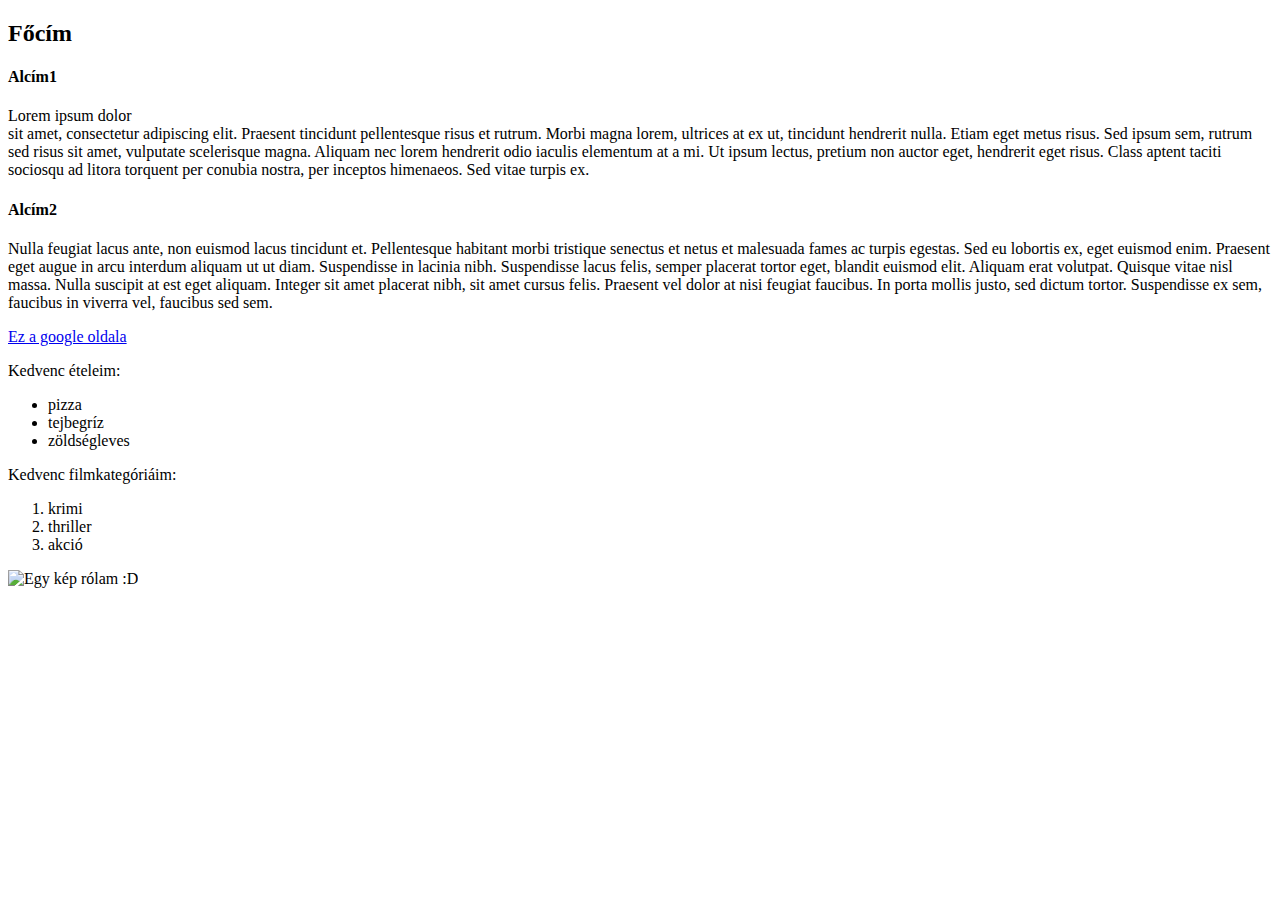
<file: HajosTeszt/HajosTeszt/wwwroot/cv.html>
﻿<!DOCTYPE html>
<html>
<head>
    <meta charset="utf-8" />
    <title></title>
</head>
<body>
    <h2>Főcím</h2>
    <h4>Alcím1</h4>
    <p><span>Lorem</span> ipsum dolor<br> sit amet, consectetur adipiscing elit. Praesent tincidunt pellentesque risus et rutrum. Morbi magna lorem, ultrices at ex ut, tincidunt hendrerit nulla. Etiam eget metus risus. Sed ipsum sem, rutrum sed risus sit amet, vulputate scelerisque magna. Aliquam nec lorem hendrerit odio iaculis elementum at a mi. Ut ipsum lectus, pretium non auctor eget, hendrerit eget risus. Class aptent taciti sociosqu ad litora torquent per conubia nostra, per inceptos himenaeos. Sed vitae turpis ex.</p>
    <h4>Alcím2</h4>
    <p>Nulla feugiat lacus ante, non euismod lacus tincidunt et. Pellentesque habitant morbi tristique senectus et netus et malesuada fames ac turpis egestas. Sed eu lobortis ex, eget euismod enim. Praesent eget augue in arcu interdum aliquam ut ut diam. Suspendisse in lacinia nibh. Suspendisse lacus felis, semper placerat tortor eget, blandit euismod elit. Aliquam erat volutpat. Quisque vitae nisl massa. Nulla suscipit at est eget aliquam. Integer sit amet placerat nibh, sit amet cursus felis. Praesent vel dolor at nisi feugiat faucibus. In porta mollis justo, sed dictum tortor. Suspendisse ex sem, faucibus in viverra vel, faucibus sed sem.</p>
    <a href="http://www.google.com" target="_blank">Ez a google oldala</a>
    <p>Kedvenc ételeim:</p>
    <ul>
        <li>pizza</li>
        <li>tejbegríz</li>
        <li>zöldségleves</li>
    </ul>
    <p>Kedvenc filmkategóriáim:</p>
    <ol>
        <li>krimi</li>
        <li>thriller</li>
        <li>akció</li>
    </ol>
    <img scr="itsme.jpg" alt="Egy kép rólam :D">
</body>
</html>
</file>
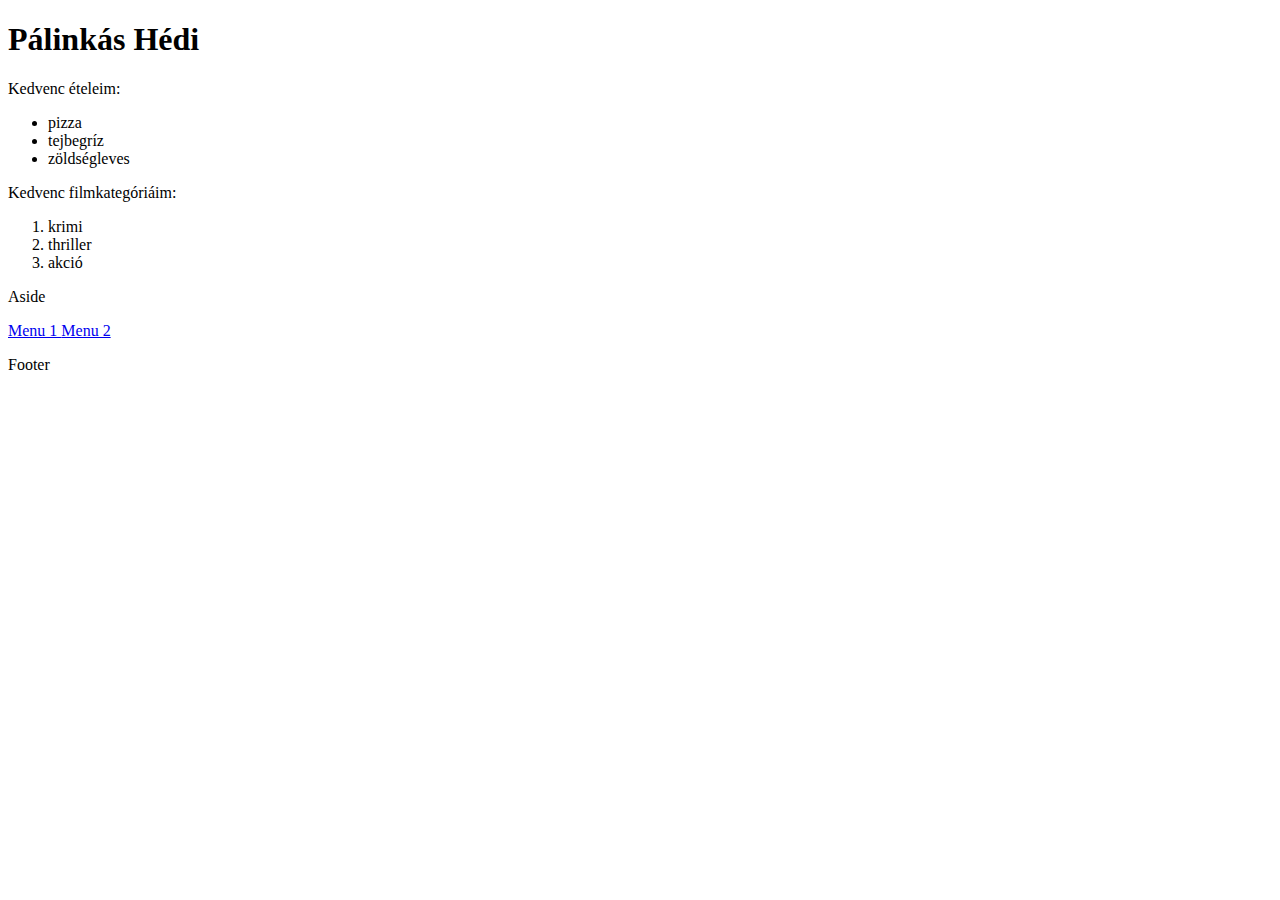
<file: HajosTeszt/HajosTeszt/wwwroot/cv2.html>
﻿<!DOCTYPE html>
<html>
<head>
    <meta charset="utf-8" />
    <title></title>
</head>
<body>
    <div id="header">
        <h1>Pálinkás Hédi</h1>
    </div>
    <div id="main">
        <div id="article">
            <p>
            <p>Kedvenc ételeim:</p>
            <div>
                <ul>
                    <li>pizza</li>
                    <li>tejbegríz</li>
                    <li>zöldségleves</li>
                </ul>
                <p>Kedvenc filmkategóriáim:</p>
                <ol>
                    <li>krimi</li>
                    <li>thriller</li>
                    <li>akció</li>
                </ol>
            </div>
        </div>
        <div id="aside">
            <p>Aside</p>
        </div>
    </div>
    <div id="nav">
        <a href="#">Menu 1 </a>
        <a href="#">Menu 2 </a>
    </div>
    <div id="footer">
        <p>Footer</p>
    </div>
</body>
</html>
</file>
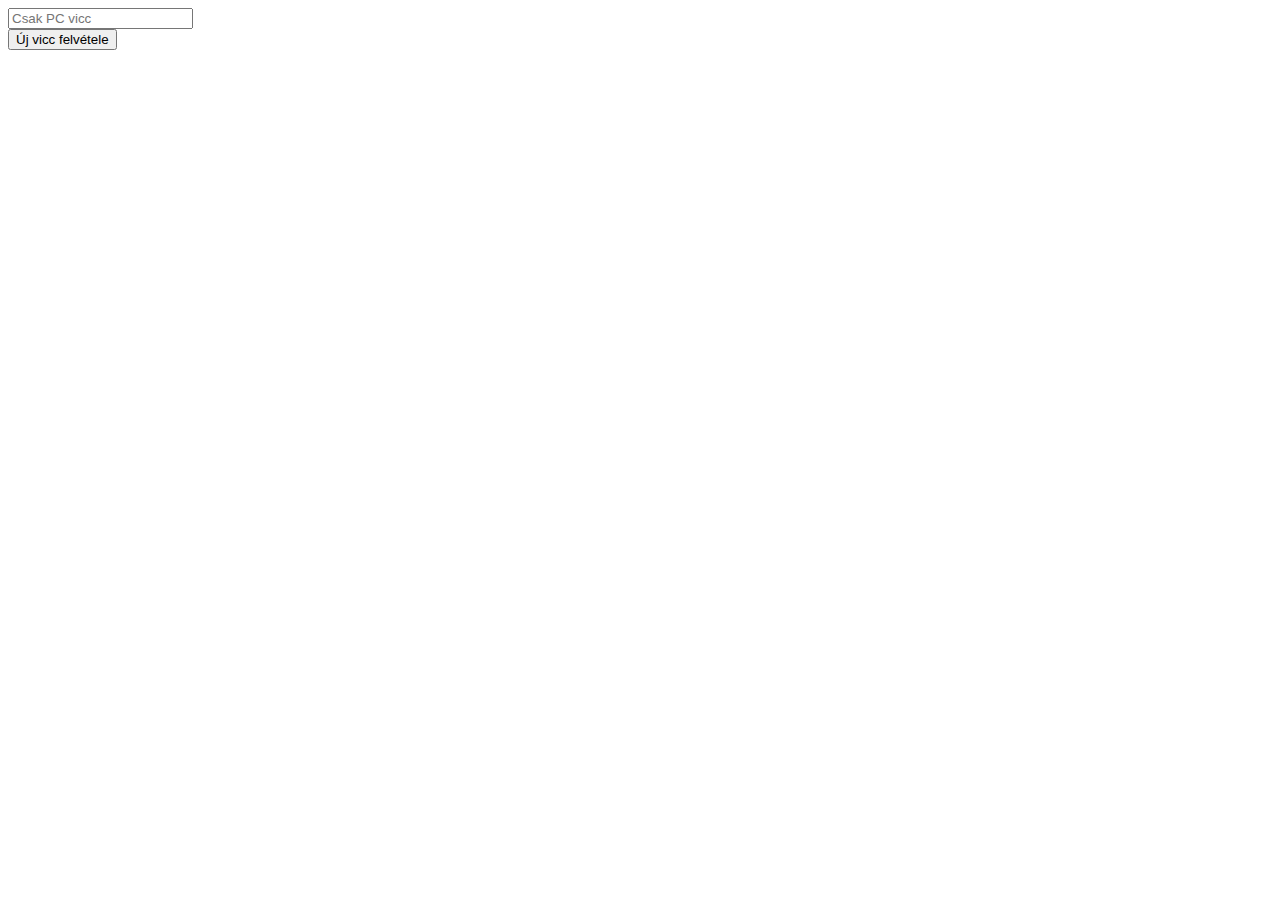
<file: HajosTeszt/HajosTeszt/wwwroot/jokes.html>
﻿<!DOCTYPE html>
<html>
<head>
    <meta charset="utf-8" />
    <title></title>
</head>
<body>
    <form>
        <div id="jokeList"></div>
        <div>
            <input id="jokeText" type="text" placeholder="Csak PC vicc" />
        </div>
        <button id="addButton">Új vicc felvétele</button>
    </form>
    <script>
        function ViccBetoltes() {
            fetch('api/jokes')
                .then(result => {
                    if (!result.ok) {
                        console.error('Hibás letöltés: ${result.status}');
                        return null;
                    }
                    else {
                        return result.json();
                    }
                })
                .then(data => {
                    for (var i = 0; i < data.length; i++) {
                        document.getElementById("viccek").innerHTML += data[i].jokeText += "<br/>"
                    }
                })
                    
        }
    </script>
</body>
</html>
</file>
